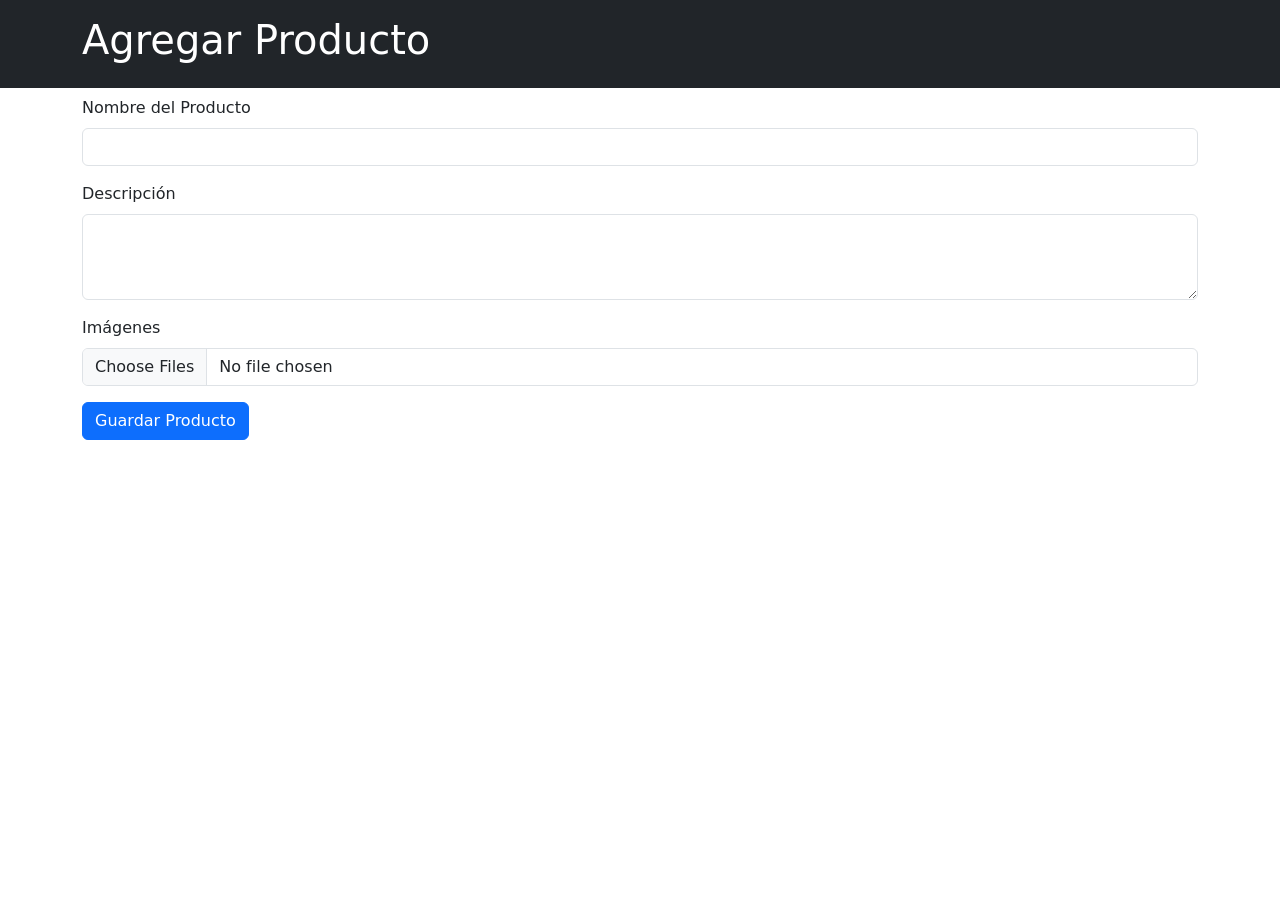
<file: agregarProd.html>
<!DOCTYPE html>
<html lang="es">
<head>
    <meta charset="UTF-8">
    <meta name="viewport" content="width=device-width, initial-scale=1.0">
    <title>Agregar Producto</title>
    <link href="https://cdn.jsdelivr.net/npm/bootstrap@5.3.0/dist/css/bootstrap.min.css" rel="stylesheet">
</head>
<body>
    <header class="bg-dark text-white fixed-top">
        <div class="container py-3">
            <h1>Agregar Producto</h1>
        </div>
    </header>

    <main class="container mt-5 pt-5">
        <form id="formAgregarProducto">
            <div class="mb-3">
                <label for="nombre" class="form-label">Nombre del Producto</label>
                <input type="text" class="form-control" id="nombre" required>
                <div id="errorNombre" class="text-danger" style="display:none;">El nombre ya está en uso.</div>
            </div>
            <div class="mb-3">
                <label for="descripcion" class="form-label">Descripción</label>
                <textarea class="form-control" id="descripcion" rows="3" required></textarea>
            </div>
            <div class="mb-3">
                <label for="imagenes" class="form-label">Imágenes</label>
                <input type="file" class="form-control" id="imagenes" multiple accept="image/*">
            </div>
            <button type="submit" class="btn btn-primary">Guardar Producto</button>
        </form>
    </main>

    <script src="script.js"></script>
</body>
</html>
</file>
